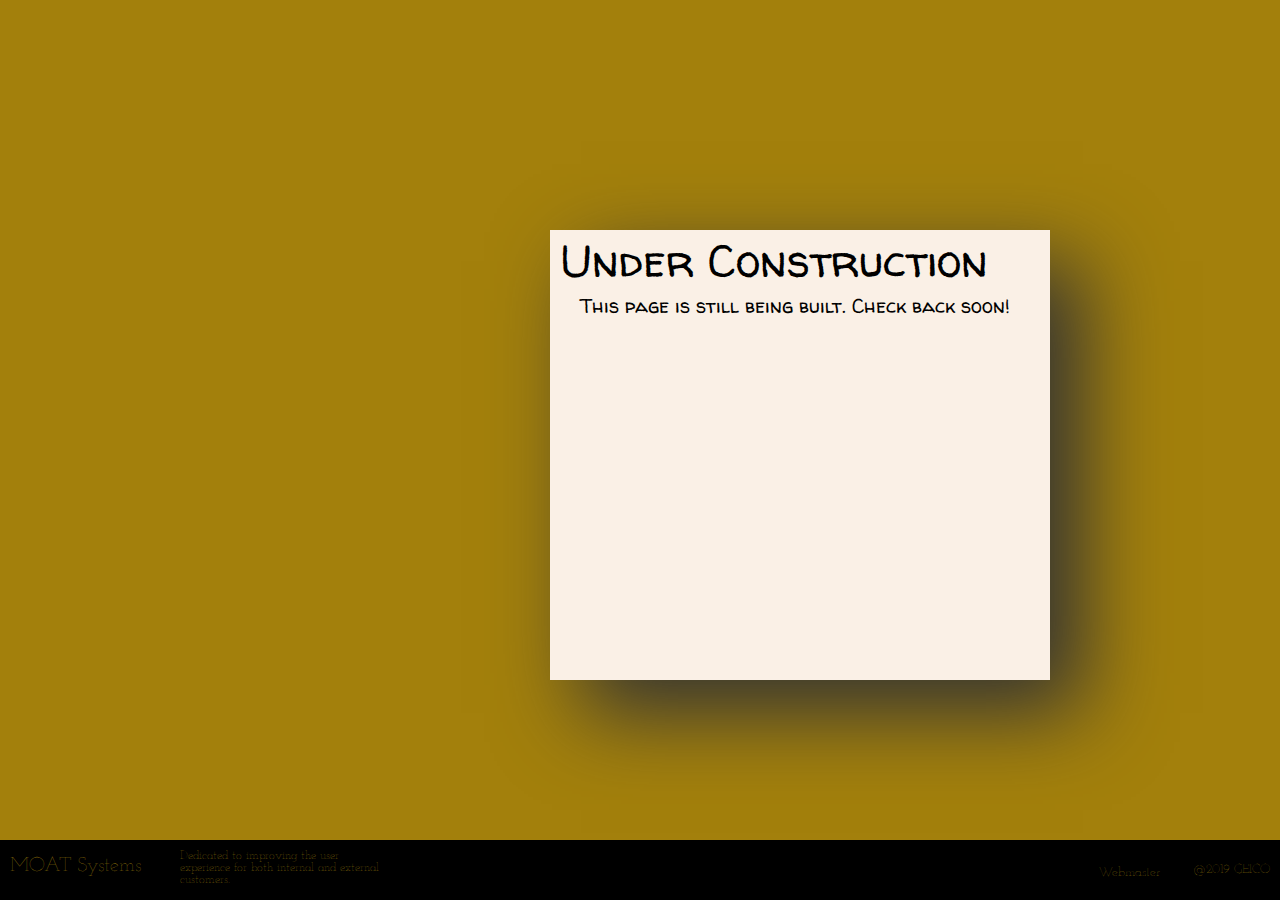
<file: construction.html>
<!DOCTYPE html>
<!--[if lt IE 7]>      <html class="no-js lt-ie9 lt-ie8 lt-ie7"> <![endif]-->
<!--[if IE 7]>         <html class="no-js lt-ie9 lt-ie8"> <![endif]-->
<!--[if IE 8]>         <html class="no-js lt-ie9"> <![endif]-->
<!--[if gt IE 8]><!-->
<html class="no-js">
<!--<![endif]-->

<head>
    <meta charset="utf-8">
    <meta http-equiv="X-UA-Compatible" content="IE=edge">
    <title>Under Construction</title>
    <meta name="description" content="">
    <meta name="viewport" content="width=device-width, initial-scale=1">
    <link rel="stylesheet" href="css/main.css">
    <link href="https://fonts.googleapis.com/css?family=Josefin+Slab" rel="stylesheet">
    <link href="https://fonts.googleapis.com/css?family=Caveat" rel="stylesheet">
    <link href="https://fonts.googleapis.com/css?family=Walter+Turncoat" rel="stylesheet">
</head>

<body>
    <!--[if lt IE 7]>
            <p class="browsehappy">You are using an <strong>outdated</strong> browser. Please <a href="#">upgrade your browser</a> to improve your experience.</p>
        <![endif]-->

    <content id='target'>
        <div class='middle'>
            <div>
                <h5 class='boxtext'>Under Construction</h5>
                <p class='boxtext2'>This page is still being built. Check back soon! </p>
            </div>

    </content>
    <footer>
        <div class='footermarquee'>
            <h9 class='footertitle'>MOAT Systems</h9>
            <p class='footertext'>Dedicated to improving the user experience for both internal and external customers.</p>
            <a class='email' href="mailto: chull@geico.com">Webmaster</a>
            <p class='copyright'>@2019 GEICO</p>
        </div>
    </footer>
</body>

</html>
</file>
<file: css/main.css>
html {
    overflow-y: scroll;
}

body {
    background-color: rgb(163, 128, 12);
}

h1 {
    font-family: 'Josefin Slab', serif;
    font-style: normal;
    font-weight: 100;
    font-size: 45px;
    color: rgb(163, 128, 12);
    margin-bottom: 0;
}

.mainheader {
    position: fixed;
    background-color: black;
    top: 0;
    width: 100%;
    left: 0;
    z-index: 99999999;
}

.marquee {
    float: left;
    padding-left: 300px;
}

.navlist {
    list-style-type: none;
}

nav {
    position: absolute;
    left: 900px;
    padding: 20px;
}

a {
    color: rgb(163, 128, 12);
    text-decoration: none;
    font-weight: bold;
}

a:hover {
    color: white;
}

.navliele {
    display: inline-block;
    padding: 10px;
    font-size: 17px;
}

.lefttop {
    top: 200px;
    left: 100px;
    height: 145px;
    width: 350px;
    background-color: linen;
    position: absolute;
    overflow: hidden;
    z-index: 5000;
    box-shadow: 32px 32px 80px 1px #333;
}

.boxtext {
    font-family: 'Walter Turncoat', cursive;
    font-style: normal;
    font-weight: 100;
    font-size: 45px;
    color: black;
    margin-top: 0px;
    margin-bottom: 0px;
    text-indent: 10px;
}

.boxtext2 {
    font-family: 'Walter Turncoat', cursive;
    font-style: normal;
    font-weight: 100;
    font-size: 20px;
    color: black;
    margin-top: 0px;
    text-indent: 20px;
    margin-left: 10px;
    margin-right: 10px;
    margin-bottom: 3;
}

.leftbottom {
    top: 380px;
    left: 100px;
    height: 350px;
    width: 350px;
    background-color: linen;
    position: absolute;
    overflow: hidden;
    z-index: 5000;
    box-shadow: 32px 32px 80px 1px #333;
}

.middle {
    top: 230px;
    left: 550px;
    height: 450px;
    width: 500px;
    background-color: linen;
    position: absolute;
    overflow: hidden;
    z-index: 5000;
    box-shadow: 32px 32px 80px 1px #333;
}

.right {
    top: 230px;
    left: 1100px;
    height: 450px;
    width: 500px;
    background-color: linen;
    position: absolute;
    overflow: hidden;
    z-index: 5000;
    box-shadow: 32px 32px 80px 1px #333;
}

.tinytitle {
    font-family: 'Josefin Slab', serif;
    font-style: normal;
    font-weight: 100;
    font-size: 10px;
    color: rgb(163, 128, 12);
    margin-top: 0;
}

.content {
    z-index: -1;
}

.logo {
    display: block;
    margin-left: auto;
    margin-right: auto;
}

.boxlist {
    list-style-type: circle;
    font-family: 'Walter Turncoat', cursive;
    font-style: normal;
    font-weight: 100;
    font-size: 20px;
    color: black;
    margin-top: 3;
    text-indent: 5px;
}

.fun {
    display: block;
    margin-left: auto;
    margin-right: auto;
    margin-top: 60px;
}

footer {
    position: fixed;
    background-color: black;
    bottom: 0;
    width: 100%;
    left: 0;
    height: 60px;
    z-index: 99999999;
}

.footertitle {
    float: left;
    font-family: 'Josefin Slab', serif;
    font-style: normal;
    font-weight: 100;
    font-size: 20px;
    color: rgb(163, 128, 12);
    margin-top: 6px;
}

.footertext {
    position: absolute;
    font-family: 'Josefin Slab', serif;
    font-style: normal;
    font-weight: 100;
    font-size: 12px;
    color: rgb(163, 128, 12);
    margin-top: 0;
    left: 180px;
    width: 200px;
}

.footermarquee {
    padding-left: 10px;
    margin-top: 10px;
}

.copyright {
    position: absolute;
    font-family: 'Josefin Slab', serif;
    font-style: normal;
    font-weight: 100;
    font-size: 13px;
    color: rgb(163, 128, 12);
    margin-top: 8;
    right: 10px;
}

.email {
    position: absolute;
    font-family: 'Josefin Slab', serif;
    font-style: normal;
    font-weight: 100;
    font-size: 13px;
    color: rgb(163, 128, 12);
    margin-top: 10;
    right: 120px;
    bottom: 21px;
}

.aboutheader {
    position: absolute;
    color: black;
    top: 0;
    margin-left: 20px;
}

.aboutimg {
    position: absolute;
    top: 150px;
    left: 200px;
}

.aboutbox {
    top: 180px;
    left: 550px;
    height: 200px;
    width: 600px;
    background-color: linen;
    position: absolute;
    overflow: hidden;
    z-index: 5000;
    box-shadow: 32px 32px 80px 1px #333;
}

.aboutboxheader {
    font-family: 'Walter Turncoat', cursive;
    font-style: normal;
    font-weight: 100;
    font-size: 30px;
    color: black;
    margin-top: 0px;
    margin-bottom: 0px;
    text-indent: 10px;
}

.aboutboxtext {
    font-family: 'Walter Turncoat', cursive;
    font-style: normal;
    font-weight: 100;
    font-size: 20px;
    color: black;
    margin-top: 0px;
    text-indent: 20px;
    margin-left: 10px;
    margin-right: 10px;
    margin-bottom: 0;
}

.aboutimg2 {
    position: absolute;
    top: 450px;
    left: 200px;
}

.aboutbox2 {
    top: 480px;
    left: 550px;
    height: 220px;
    width: 600px;
    background-color: linen;
    position: absolute;
    overflow: hidden;
    z-index: 5000;
    box-shadow: 32px 32px 80px 1px #333;
}

.aboutimg3 {
    position: absolute;
    top: 750px;
    left: 200px;
    padding-bottom: 60px;
}

.aboutbox3 {
    top: 780px;
    left: 550px;
    height: 200px;
    width: 600px;
    background-color: linen;
    position: absolute;
    overflow: hidden;
    z-index: 5000;
    box-shadow: 32px 32px 80px 1px #333;
}
</file>
